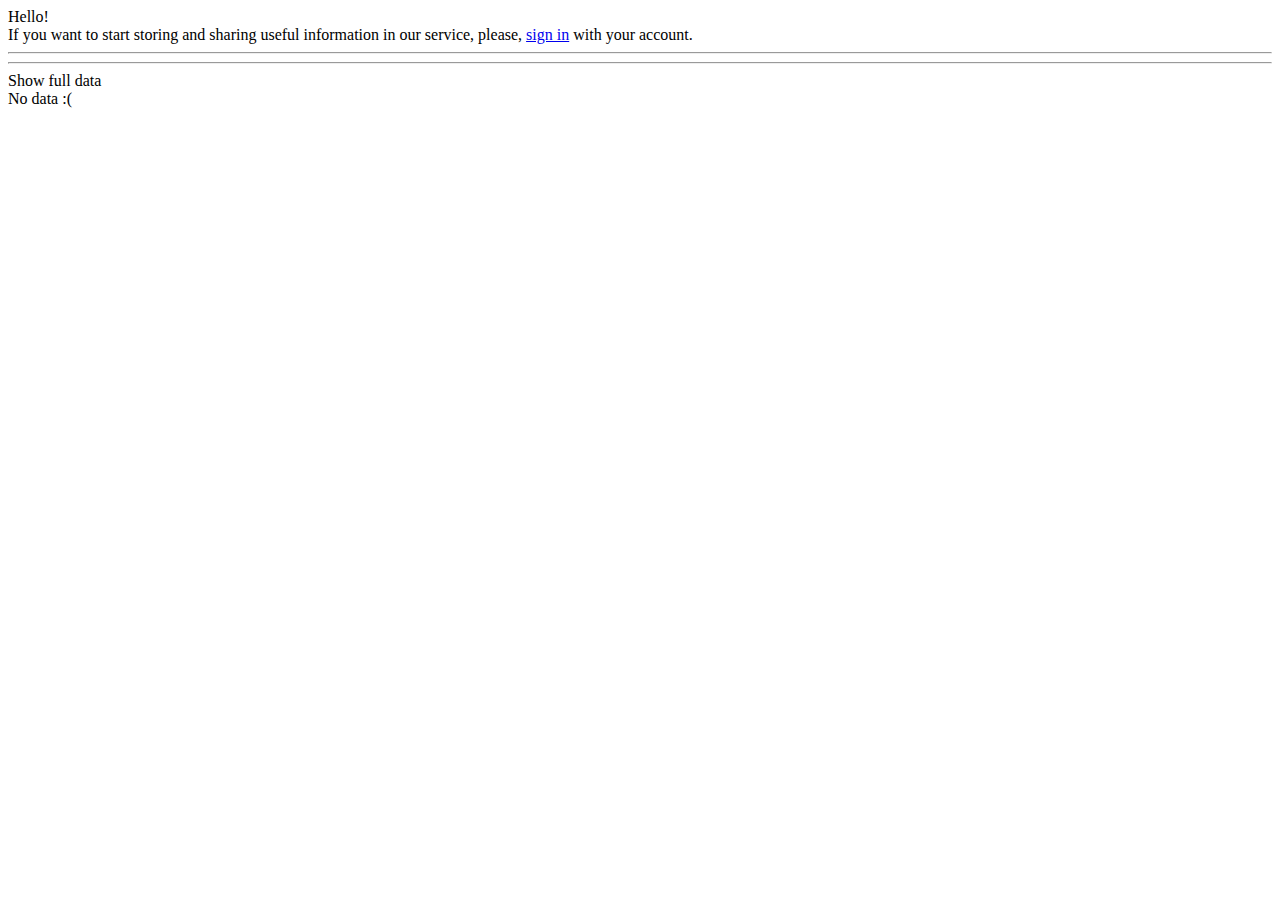
<file: src/main/resources/templates/index.html>
<!DOCTYPE html>
<html lang="en" xmlns:th="http://www.thymeleaf.org" xmlns:sec="http://www.thymeleaf.org">

<head th:replace="~{fragments/head :: head('Home')}">
</head>

<body>

<header th:replace="~{fragments/header :: header}"></header>

<div class="main-container">

    <div sec:authorize="!isAuthenticated()" class="hello-container">
        <span class="hello">Hello!</span>
        <div class="description-service">
            <span>If you want to start storing and sharing useful information in our service, please,</span>
            <a href="/user/sign_in">sign in</a>
            <span>with your account.</span>
        </div>
    </div>

    <div class="elements-container" sec:authorize="isAuthenticated()">
        <div th:each="element : ${storedElements}" class="stored-element" th:if="${storedElements.size() > 0}">
            <div class="title-container">
                <span th:text="${element.title}" class="title"></span>
                <span th:text="${element.accessType.title}" class="access-type"></span>
            </div>
            <span class="category" th:text="${element.category.title}"></span>
            <span class="category" th:text="'Stored by: ' + ${element.storedByUser.name} + ' ' + ${element.storedByUser.surname}"></span>
            <hr>
            <span class="description" th:text="${element.description}"></span>
            <hr>
            <a th:href="${element.link}" target="_blank">Show full data</a>
        </div>

        <div th:if="${storedElements.size() == 0}">
            <div class="description-service">
                <span>No data :(</span>
            </div>
        </div>

    </div>

</div>

</body>
</html>
</file>
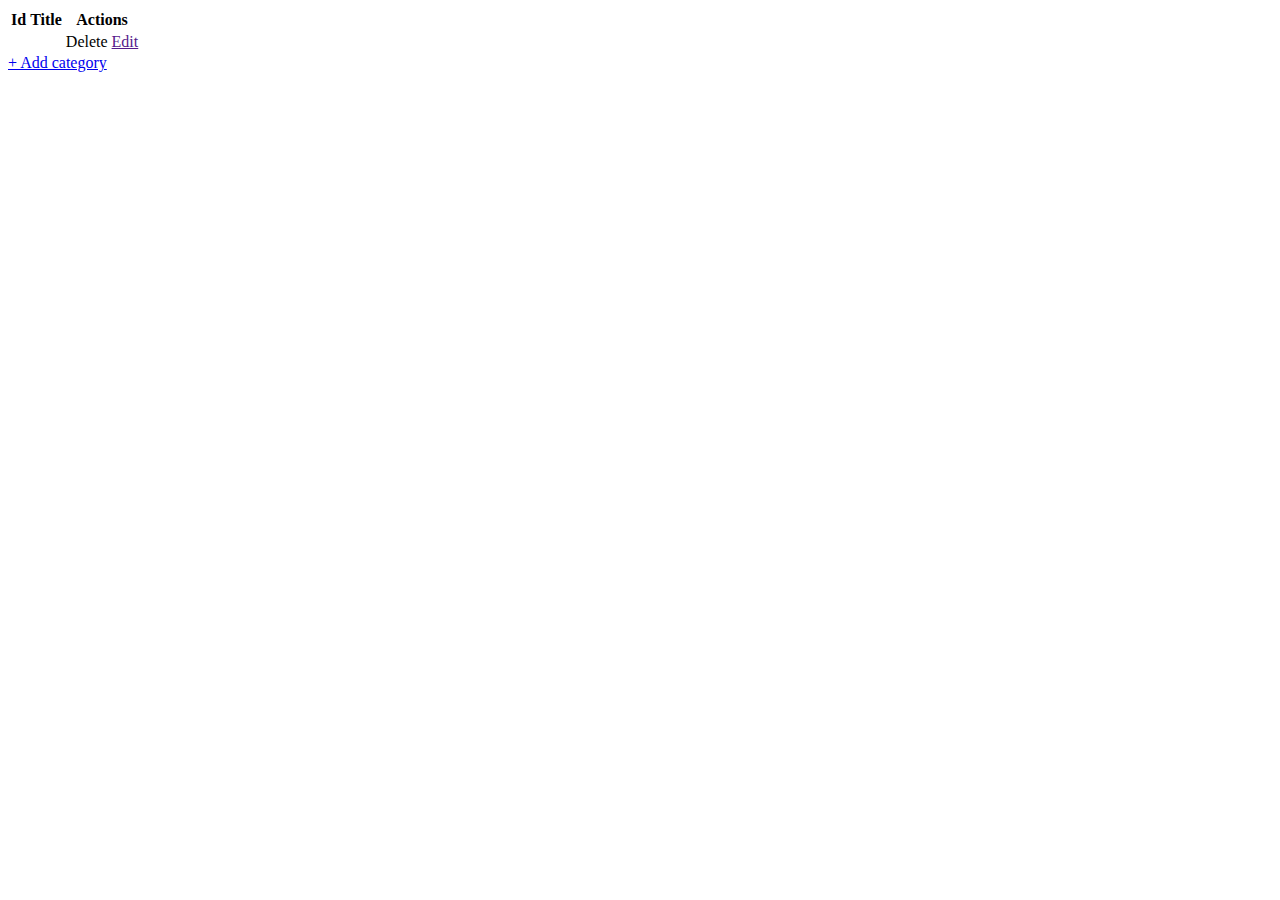
<file: src/main/resources/templates/categories.html>
<!DOCTYPE html>
<html lang="en" xmlns:th="http://www.thymeleaf.org" xmlns:sec="http://www.thymeleaf.org">

<head th:replace="~{fragments/head :: head('Categories')}">
</head>

<body>

<header th:replace="~{fragments/header :: header}"></header>

<div class="main-container">

  <div class="table-container">

    <table class="table">
      <thead>
      <tr>
        <th scope="col" sec:authorize="hasAuthority('ADMIN')">Id</th>
        <th scope="col">Title</th>
        <th scope="col">Actions</th>
      </tr>
      </thead>
      <tbody>
      <tr th:each="category: ${categories}">
        <td th:text="${category.id}" sec:authorize="hasAuthority('ADMIN')"></td>
        <td th:text="${category.title}"></td>
        <td>
          <div class="button-row">
            <a th:href="@{'/categories/delete/' + ${category.id}}" class="btn btn-outline-danger">Delete</a>
            <a th:href="@{'/categories/update/' + ${category.id}}" href="" class="btn btn-outline-primary">Edit</a>
          </div>
        </td>
      </tr>
      </tbody>
    </table>

    <a href="/categories/new" class="btn btn-outline-primary">+ Add category</a>
  </div>

</div>

</body>
</html>
</file>
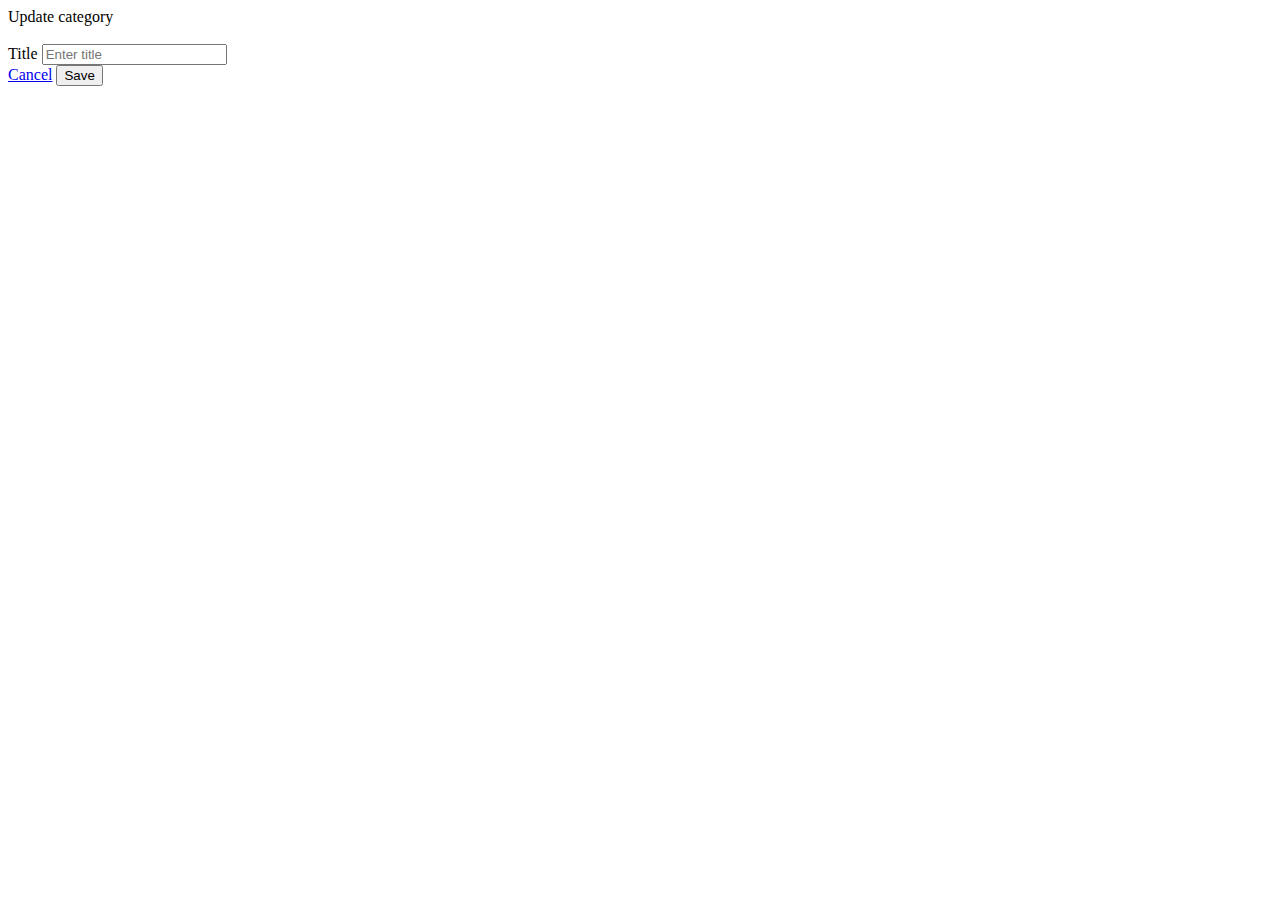
<file: src/main/resources/templates/category_update.html>
<!DOCTYPE html>
<html lang="en" xmlns:th="http://www.thymeleaf.org" xmlns:sec="http://www.thymeleaf.org">

<head th:replace="~{fragments/head :: head('Update Category')}">
</head>

<body>

<header th:replace="~{fragments/header :: header}"></header>

<div class="main-container">

    <div class="form-container">

        <span class="form-title">Update category</span>

        <form method="POST"
              role="form"
              th:action="@{/categories/update}">

            <section class="form-errors" th:if="${categoryError}">
                <li class="form-error" th:text="${categoryError}"></li>
            </section>

            <input type="hidden" th:field="${category.id}" th:value="${category.id}">

            <div class="form-group">
                <label for="title">Title</label>
                <input type="text" id="title" name="title" class="form-control"
                       th:field="${category.title}" required placeholder="Enter title">
                <span th:if="${#fields.hasErrors('category.title')}" th:errors="*{category.title}" style="color: red;"></span>
            </div>

            <div class="button-row">
                <a href="/categories" class="btn btn-danger">Cancel</a>
                <button type="submit" class="btn btn-success">Save</button>
            </div>


        </form>

    </div>

</div>
</body>
</html>
</file>
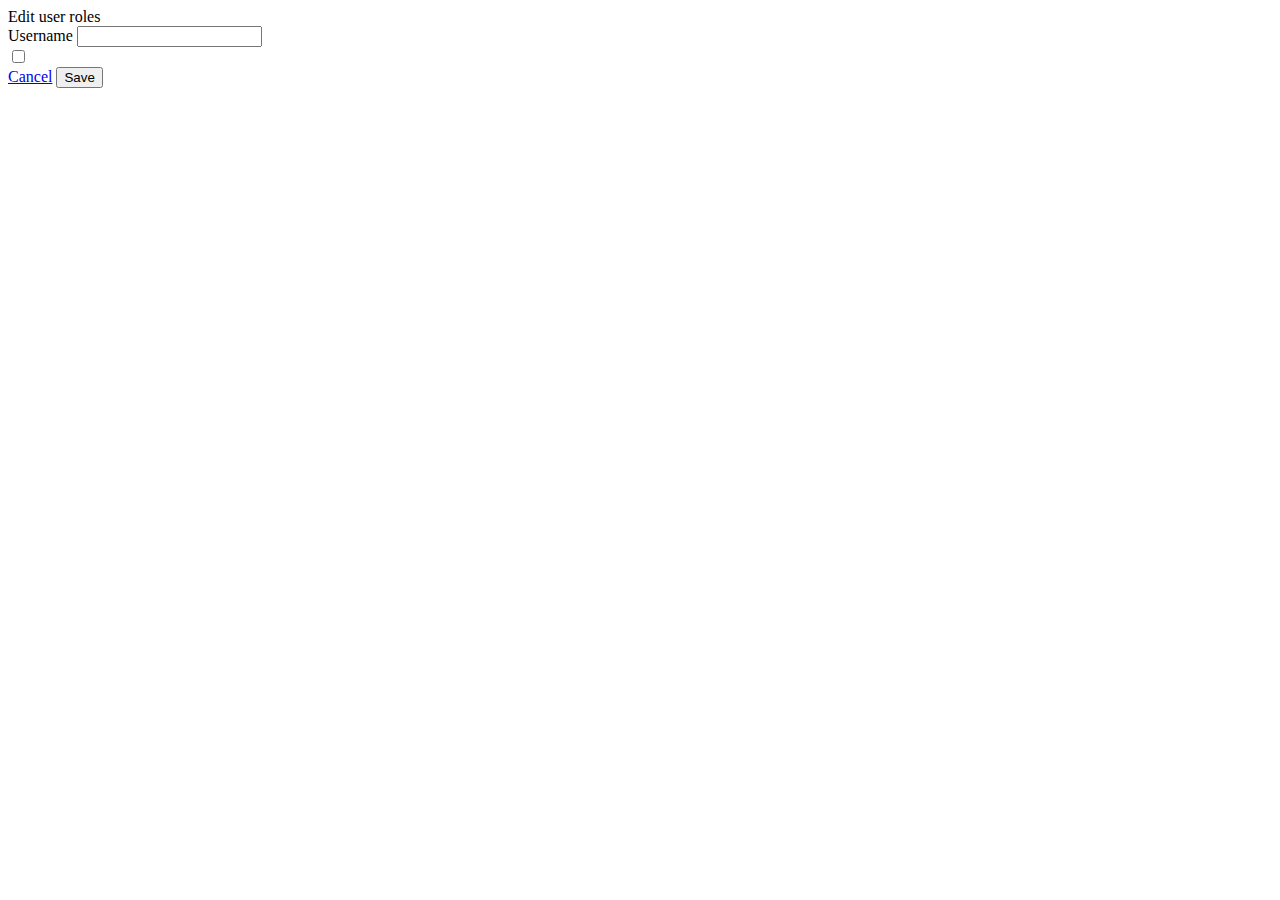
<file: src/main/resources/templates/edit_user.html>
<!DOCTYPE html>
<html lang="en" xmlns:th="http://www.thymeleaf.org" xmlns:sec="http://www.thymeleaf.org">

<head th:replace="~{fragments/head :: head('Edit User')}">
</head>

<body>

<header th:replace="~{fragments/header :: header}"></header>

<div class="main-container">

    <div class="form-container">

        <span class="form-title">Edit user roles</span>

        <form method="POST"
              role="form"
              th:action="@{/users/edit}">

            <input type="hidden" th:field="${user.id}" th:value="${user.id}">

            <div class="form-group">
                <label for="username">Username</label>
                <input type="text" id="username" name="username" class="form-control"
                       th:field="${user.username}" readonly>
            </div>
            <div class="form-group">
                <div class="column-form-group">
                    <div class="role-checkbox" th:each="role : ${roles}">
                        <label th:for="${role.getId()}" th:text="${role.getTitle()}"></label>
                        <input th:id="${role.getId()}" type="checkbox" name="roles[]" th:value="${role.getId()}"
                               th:field="${user.roles}"/>
                    </div>
                </div>
            </div>

            <div class="button-row">
                <a href="/users" class="btn btn-danger">Cancel</a>
                <button type="submit" class="btn btn-primary">Save</button>
            </div>


        </form>

    </div>

</div>

</body>
</html>
</file>
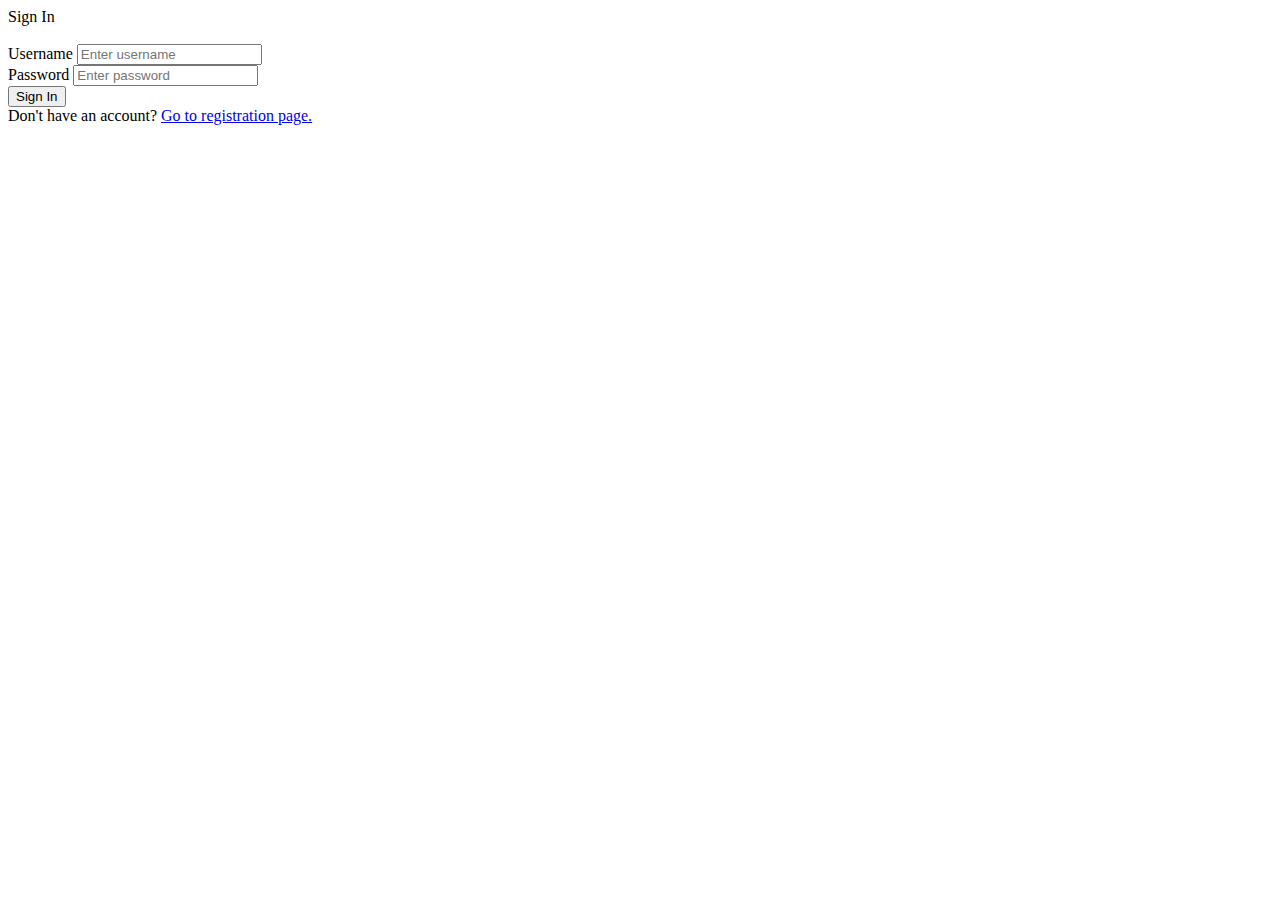
<file: src/main/resources/templates/login.html>
<!DOCTYPE html>
<html lang="en">

<head th:replace="~{fragments/head :: head('Sign In')}">
</head>

<body>

<header th:replace="~{fragments/header :: header}"></header>


<div class="main-container">

    <div class="form-container">

        <span class="form-title">Sign In</span>

        <form method="POST"
              role="form"
              th:action="@{/user/login}">

            <section class="form-errors" th:if="${loginError}">
                <li class="form-error" th:text="${loginError}"></li>
            </section>

            <div class="form-group">
                <label for="username">Username</label>
                <input type="username" id="username" name="username" class="form-control" placeholder="Enter username"
                       th:field="*{user.username}">
            </div>
            <div class="form-group">
                <label for="password">Password</label>
                <input type="password" class="form-control" id="password" name="password" th:field="*{user.password}"
                       placeholder="Enter password">
            </div>

            <button type="submit" class="btn btn-primary">Sign In</button>

        </form>

        <div class="form-footer">
            <span>Don't have an account?</span>
            <a href="/user/sign_up">Go to registration page.</a>
        </div>

    </div>

</div>

</body>
</html>
</file>
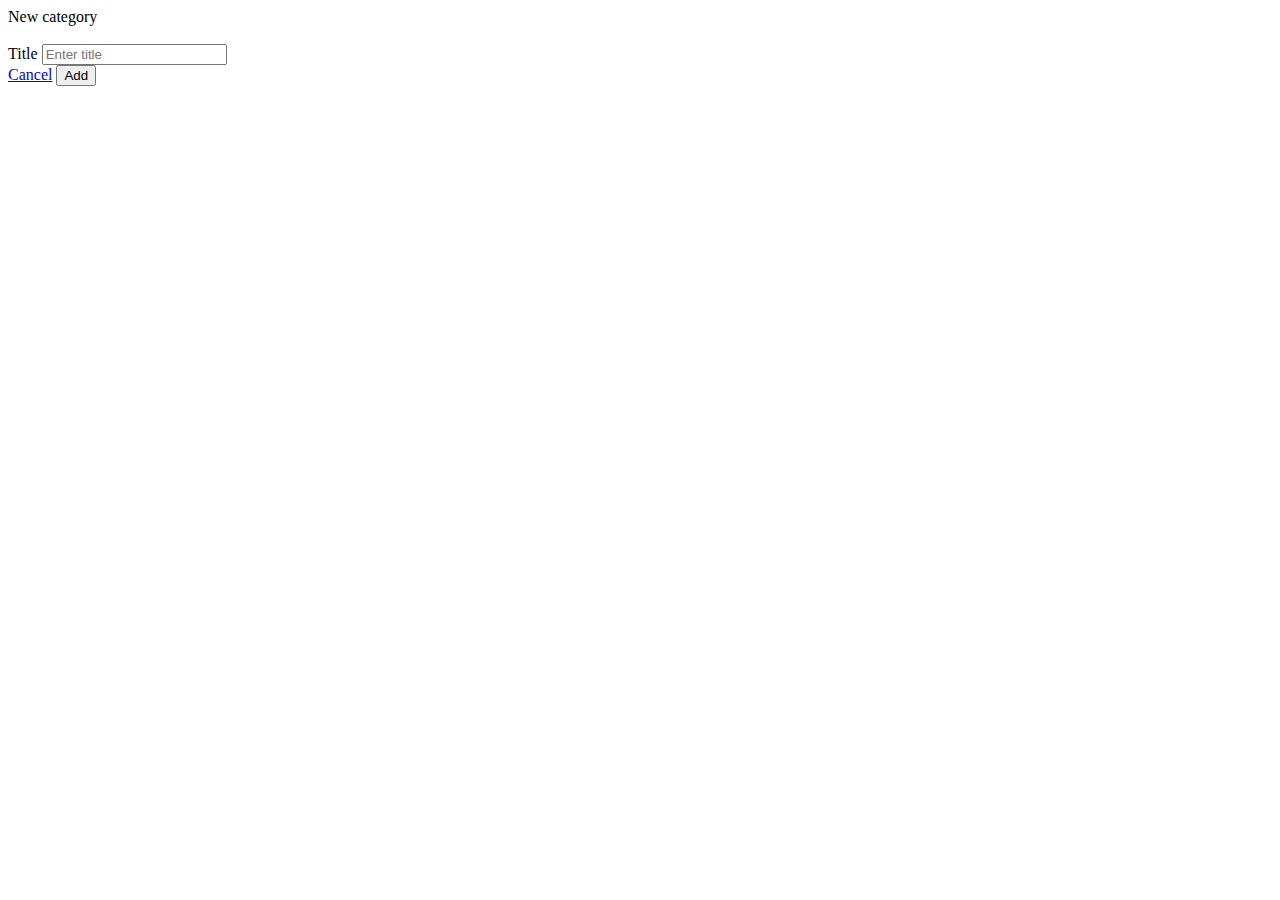
<file: src/main/resources/templates/new_category.html>
<!DOCTYPE html>
<html lang="en" xmlns:th="http://www.thymeleaf.org" xmlns:sec="http://www.thymeleaf.org">

<head th:replace="~{fragments/head :: head('New Category')}">
</head>

<body>

<header th:replace="~{fragments/header :: header}"></header>

<div class="main-container">

  <div class="form-container">

    <span class="form-title">New category</span>

    <form method="POST"
          role="form"
          th:action="@{/categories/new}">

      <section class="form-errors" th:if="${categoryError}">
        <li class="form-error" th:text="${categoryError}"></li>
      </section>

      <div class="form-group">
        <label for="title">Title</label>
        <input type="text" id="title" name="title" class="form-control"
               th:field="${category.title}" required placeholder="Enter title">
        <span th:if="${#fields.hasErrors('category.title')}" th:errors="*{category.title}" style="color: red;"></span>
      </div>

      <div class="button-row">
        <a href="/categories" class="btn btn-danger">Cancel</a>
        <button type="submit" class="btn btn-success">Add</button>
      </div>


    </form>

  </div>

</div>

</body>
</html>
</file>
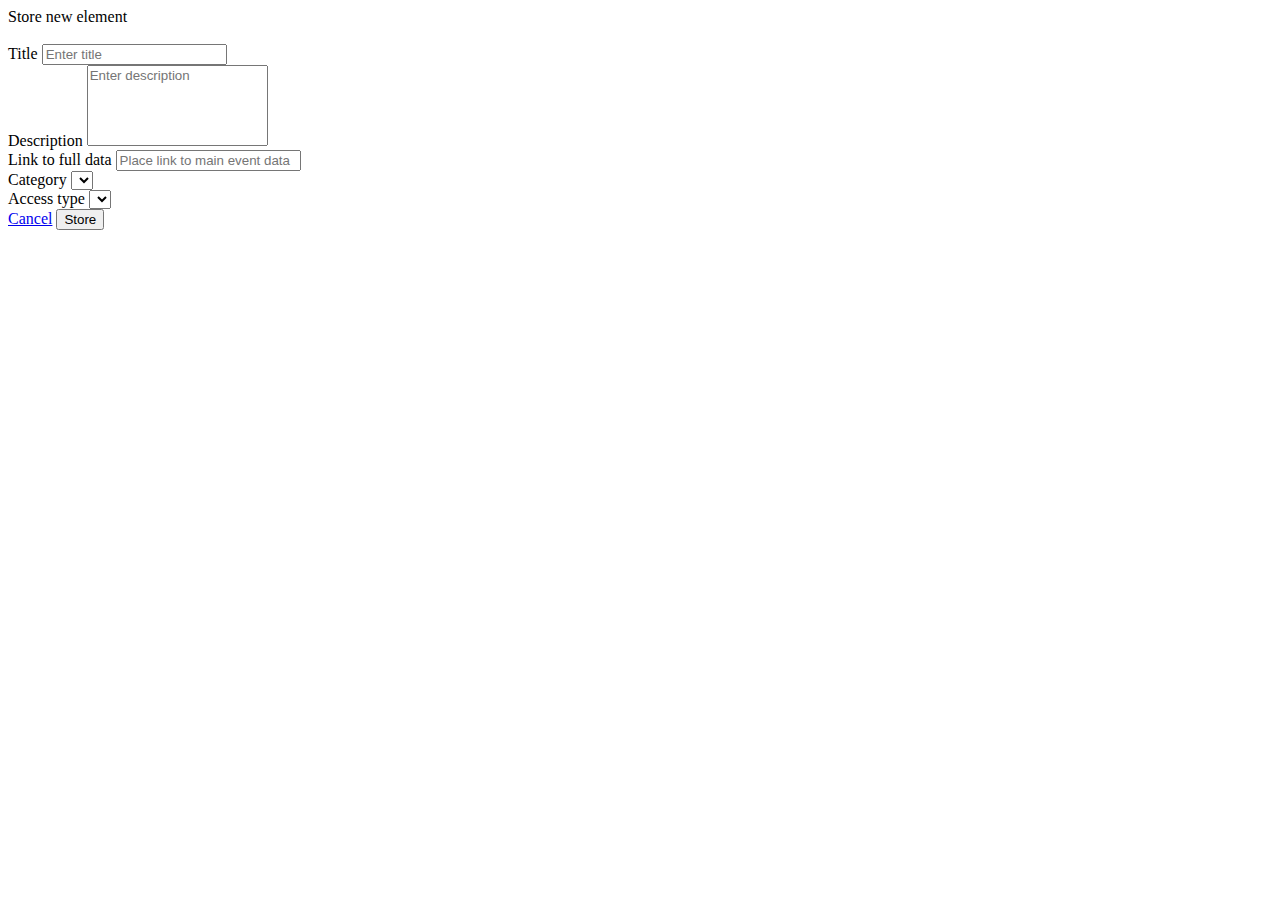
<file: src/main/resources/templates/new_element.html>
<!DOCTYPE html>
<html lang="en" xmlns:th="http://www.thymeleaf.org" xmlns:sec="http://www.thymeleaf.org">

<head th:replace="~{fragments/head :: head('New Element')}">
</head>

<body>

<header th:replace="~{fragments/header :: header}"></header>

<div class="main-container">

  <div class="form-container">

    <span class="form-title">Store new element</span>

    <form method="POST"
          role="form"
          th:action="@{/store/new}">

      <section class="form-errors" th:if="${storeError}">
        <li class="form-error" th:text="${storeError}"></li>
      </section>

      <div class="form-group">
        <label for="title">Title</label>
        <input type="text" id="title" name="title" class="form-control"
               th:field="${storedElement.title}" required placeholder="Enter title">
        <span th:if="${#fields.hasErrors('storedElement.title')}" th:errors="*{storedElement.title}" style="color: red;"></span>
      </div>

      <div class="form-group">
        <label for="description">Description</label>
        <textarea id="description" name="description" th:field="${storedElement.description}" placeholder="Enter description"  class="form-control" rows="5" style="resize: none; font-family: 'Alata', sans-serif;" maxlength="255"></textarea>
        <span th:if="${#fields.hasErrors('storedElement.description')}" th:errors="*{storedElement.description}" style="color: red;"></span>
      </div>

      <div class="form-group">
        <label for="full-data">Link to full data</label>
        <input type="text" id="full-data" name="full-data" class="form-control"
               th:field="${storedElement.link}" placeholder="Place link to main event data">
        <span th:if="${#fields.hasErrors('storedElement.link')}" th:errors="*{storedElement.link}" style="color: red;"></span>
      </div>

      <div class="form-group">
        <label for="category">Category</label>
        <select id="category" name="category" th:field="${storedElement.category}" class="form-control" style="text-transform: lowercase; font-family: 'Alata', sans-serif">
          <option th:each="category : ${categories}" th:value="${category.title}" th:text="${category.title}"></option>
        </select>
      </div>

      <div class="form-group">
        <label for="access-type">Access type</label>
        <select id="access-type" name="access-type" th:field="${storedElement.accessType}" class="form-control" style="text-transform: lowercase; font-family: 'Alata', sans-serif" onchange="onAccessTypeSelected()">
          <option th:each="accessType : ${accessTypes}" th:value="${accessType.title}" th:text="${accessType.title}"></option>
        </select>
      </div>

      <div class="form-group" id="users-box" style="display: none">
        <label for="users">Users</label>
        <select id="users" name="users" th:field="${storedElement.sharedWithUsers}" class="form-control" style="font-family: 'Alata', sans-serif" multiple>
          <option style="text-transform: capitalize" th:if="${user.username != #authentication.principal.username}" th:each="user : ${users}" th:value="${user.username}" th:text="${user.name} + ' ' + ${user.surname}"></option>
        </select>
      </div>

      <div class="button-row">
        <a href="/store" class="btn btn-danger">Cancel</a>
        <button type="submit" class="btn btn-success">Store</button>
      </div>


    </form>

  </div>

</div>

<script>

  function onAccessTypeSelected(){
    let accessType = document.getElementById('access-type').value;
    let usersBox = document.getElementById('users-box');

    if(accessType === 'SHARED WITH USERS'){
      usersBox.style.display = 'block';
    }else{
      usersBox.style.display = 'none';
    }

  }

</script>

</body>

</html>
</file>
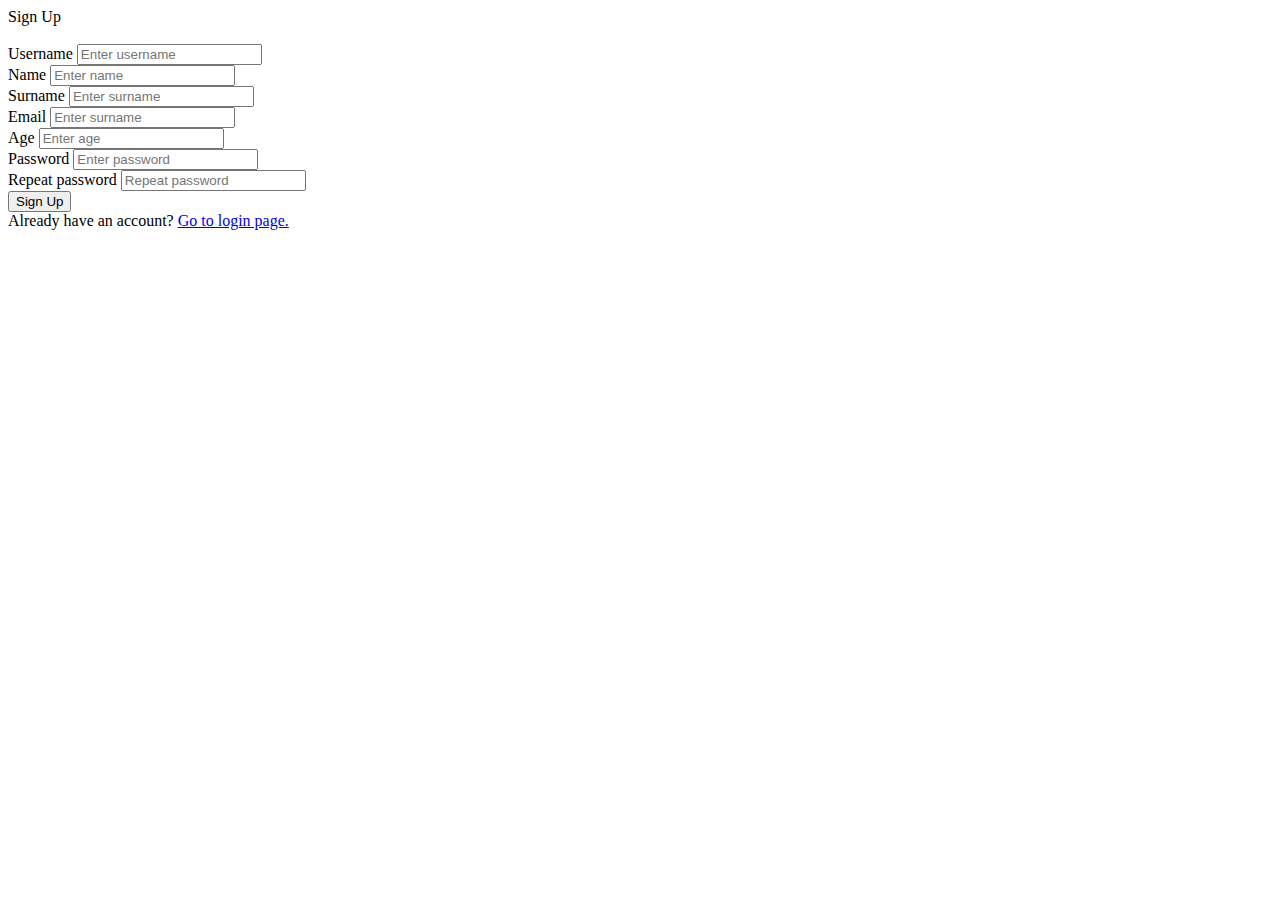
<file: src/main/resources/templates/register.html>
<!DOCTYPE html>
<html lang="en">

<head th:replace="~{fragments/head :: head('Sign Up')}">
</head>

<body>

<header th:replace="~{fragments/header :: header}"></header>

<div class="main-container">

    <div class="form-container">

        <span class="form-title">Sign Up</span>

        <form
                method="POST"
                role="form"
                th:action="@{/user/register}">

            <section class="form-errors" th:if="${registerError}">
                <li class="form-error" th:text="${registerError}"></li>
            </section>

            <div class="form-group">
                <label for="username">Username</label>
                <input type="username" id="username" name="username" class="form-control" placeholder="Enter username"
                       th:field="*{user.username}" required>
                <span th:if="${#fields.hasErrors('user.username')}" th:errors="*{user.username}" style="color: red;"></span>
            </div>

            <div class="form-group">
                <label for="name">Name</label>
                <input type="text" id="name" name="name" class="form-control" placeholder="Enter name"
                       th:field="*{user.name}" required>
                <span th:if="${#fields.hasErrors('user.name')}" th:errors="*{user.name}" style="color: red;"></span>
            </div>

            <div class="form-group">
                <label for="surname">Surname</label>
                <input type="text" id="surname" name="surname" class="form-control" placeholder="Enter surname"
                       th:field="*{user.surname}" required>
                <span th:if="${#fields.hasErrors('user.surname')}" th:errors="*{user.surname}" style="color: red;"></span>
            </div>

            <div class="form-group">
                <label for="email">Email</label>
                <input type="text" id="email" name="email" class="form-control" placeholder="Enter surname"
                       th:field="*{user.email}" required>
                <span th:if="${#fields.hasErrors('user.email')}" th:errors="*{user.email}" style="color: red;"></span>
            </div>

            <div class="form-group">
                <label for="age">Age</label>
                <input type="number" id="age" name="age" class="form-control" placeholder="Enter age"
                       th:field="*{user.age}" required>
                <span th:if="${#fields.hasErrors('user.age')}" th:errors="*{user.age}" style="color: red;"></span>
            </div>

            <div class="form-group">
                <label for="password">Password</label>
                <input type="password" class="form-control" id="password" name="password" th:field="*{user.password}"
                       placeholder="Enter password">
                <span th:if="${#fields.hasErrors('user.password')}" th:errors="*{user.password}" style="color: red;"></span>
            </div>

            <div class="form-group">
                <label for="matchPassword">Repeat password</label>
                <input type="password" class="form-control" id="matchPassword" name="matchPassword"
                       th:field="*{user.matchingPassword}"
                       placeholder="Repeat password">
                <span th:if="${#fields.hasErrors('user.matchingPassword')}" th:errors="*{user.matchingPassword}" style="color: red;"></span>
            </div>

            <button type="submit" class="btn btn-primary">Sign Up</button>

        </form>

        <div class="form-footer">
            <span>Already have an account?</span>
            <a href="/user/sign_in">Go to login page.</a>
        </div>

    </div>

</div>

</body>
</html>
</file>
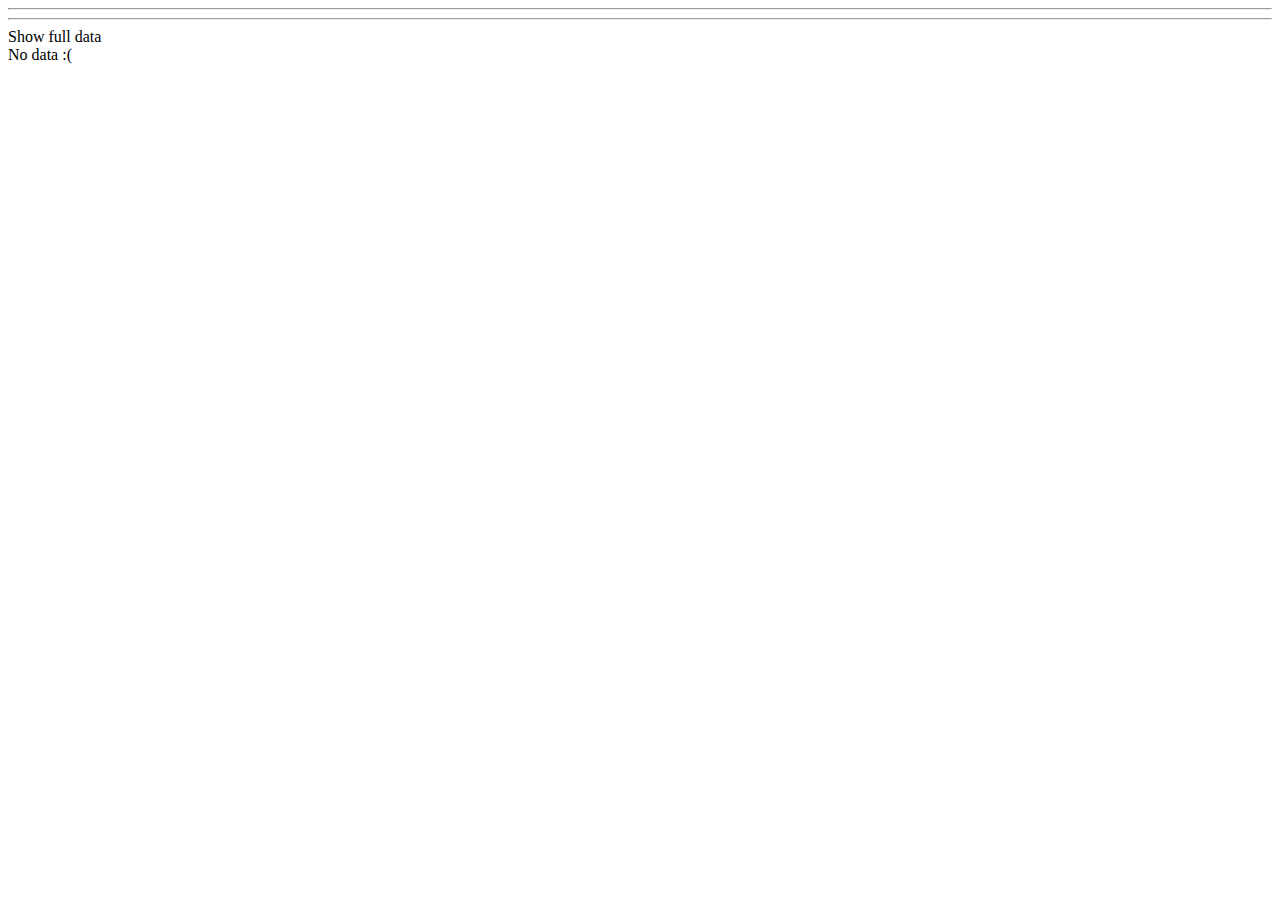
<file: src/main/resources/templates/shared.html>
<!DOCTYPE html>
<html lang="en">
<head th:replace="~{fragments/head :: head('Shared With Me')}">
</head>

<body>

<header th:replace="~{fragments/header :: header}"></header>

<div class="main-container">

    <div class="elements-container">
        <div th:each="element : ${storedElements}" class="stored-element" th:if="${storedElements.size() > 0}">
            <div class="title-container">
                <span th:text="${element.title}" class="title"></span>
                <span th:text="${element.accessType.title}" class="access-type"></span>
            </div>
            <span class="category" th:text="${element.category.title}"></span>
            <span class="category"
                  th:text="'Stored by: ' + ${element.storedByUser.name} + ' ' + ${element.storedByUser.surname}"></span>
            <hr>
            <span class="description" th:text="${element.description}"></span>
            <hr>
            <a th:href="${element.link}" target="_blank">Show full data</a>
        </div>

        <div th:if="${storedElements.size() == 0}">
            <div class="description-service">
                <span>No data :(</span>
            </div>
        </div>

    </div>

</div>

</body>
</html>
</file>
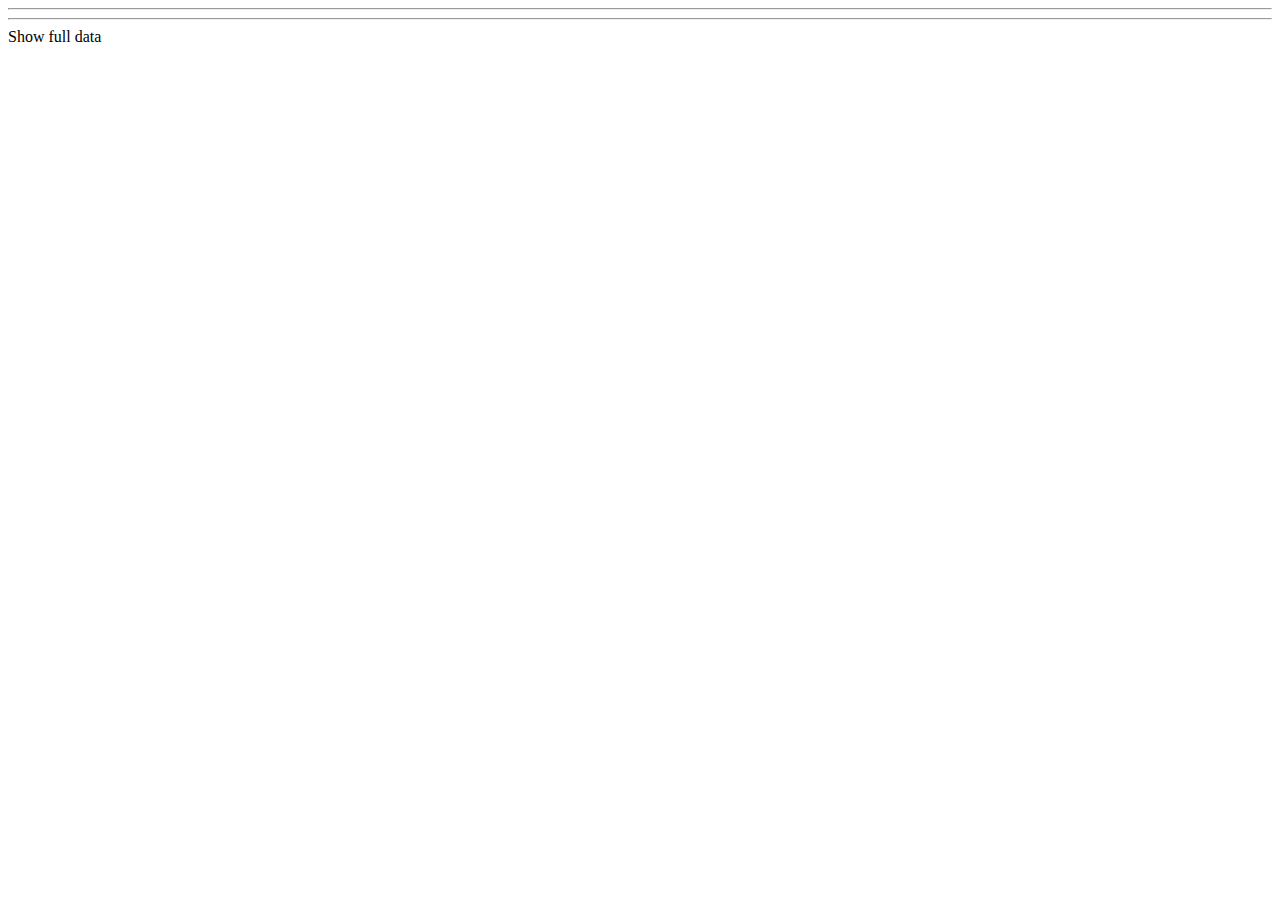
<file: src/main/resources/templates/shared_element.html>
<!DOCTYPE html>
<html lang="en">
<head th:replace="~{fragments/head :: head('Shared Element')}">
</head>

<body>

<header th:replace="~{fragments/header :: header}"></header>

<div class="main-container">

  <div class="elements-container">
    <div class="stored-element">
      <div class="title-container">
        <span th:text="${element.title}" class="title"></span>
        <span th:text="${element.accessType.title}" class="access-type"></span>
      </div>
      <span class="category" th:text="${element.category.title}"></span>
      <span class="category" th:text="'Stored by: ' + ${element.storedByUser.name} + ' ' + ${element.storedByUser.surname}"></span>
      <hr>
      <span class="description" th:text="${element.description}"></span>
      <hr>
      <a th:href="${element.link}" target="_blank">Show full data</a>
    </div>
  </div>

</div>

</body>
</html>
</file>
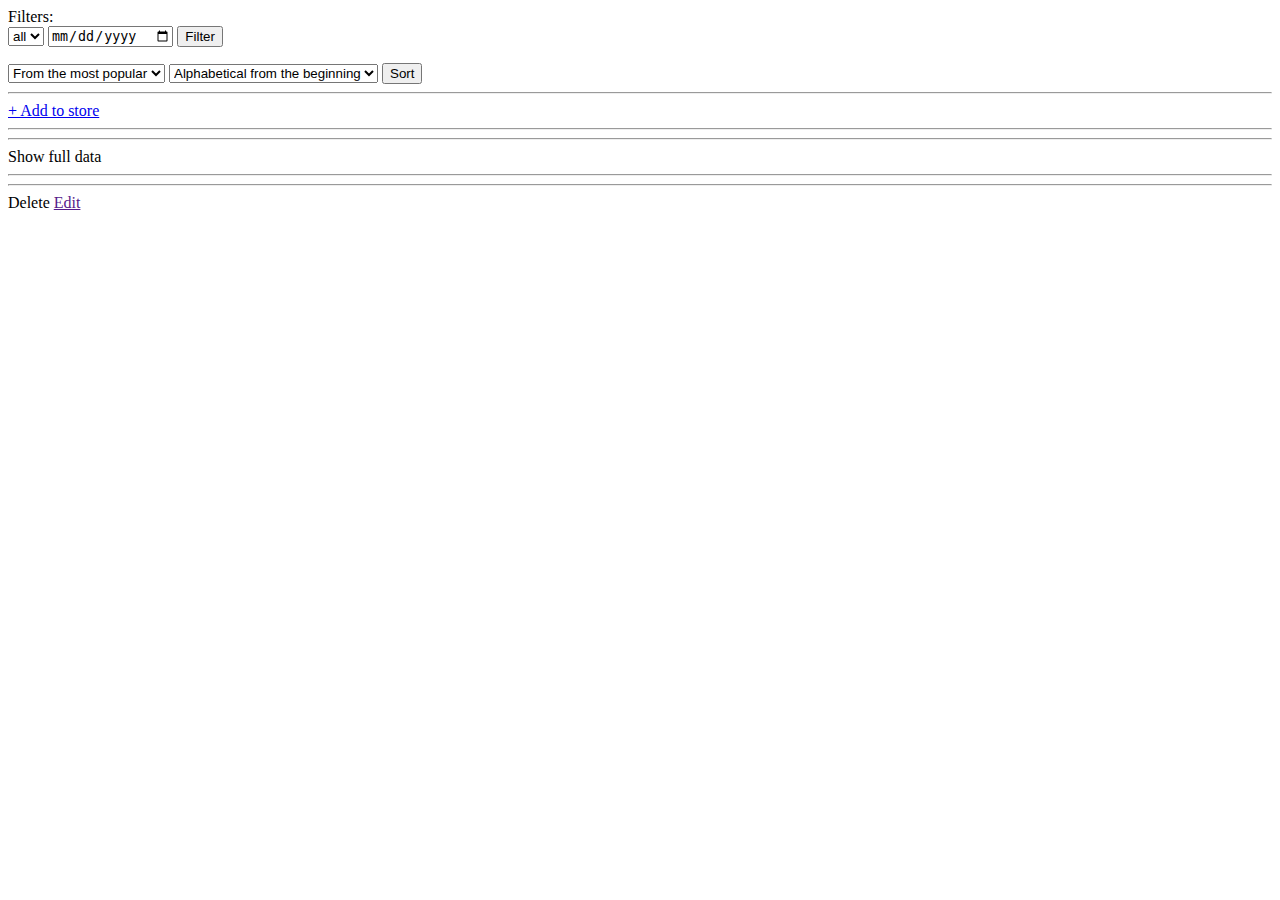
<file: src/main/resources/templates/store.html>
<!DOCTYPE html>
<html lang="en" xmlns:th="http://www.thymeleaf.org" xmlns:sec="http://www.thymeleaf.org">
<head th:replace="~{fragments/head :: head('My Store')}">
</head>

<body>

<header th:replace="~{fragments/header :: header}"></header>


<div class="main-container">

    <div class="filter-container">
        <span class="title">Filters:</span>
        <form method="GET"
              role="form"
              th:action="@{/store}" style="display: flex; flex-direction: column; gap: 1rem">
            <div class="fields">
                <select class="form-control" id="category-filter" name="category-filter" th:field="${filters.categoryFilter}">
                    <option value="all">all</option>
                    <option th:each="category : ${categories}" th:value="${category.title}"
                            th:text="${category.title}"></option>
                </select>
                <input type="date" id="date-filter" class="form-control" name="date-filter" th:field="${filters.dateFilter}" >

                <button type="submit" class="btn btn-outline-success">Filter</button>
            </div>

            <div class="fields">
                <select class="form-control" id="category-sort" name="category-sort" th:field="${filters.categorySort}">
                    <option value="most">From the most popular</option>
                    <option value="least">From the least popular</option>
                </select>

                <select class="form-control" id="alphabetical-sort" name="alphabetical-sort" th:field="${filters.alphabeticalSort}">
                    <option value="start">Alphabetical from the beginning</option>
                    <option value="end">Alphabetical from the end</option>
                </select>

                <button type="submit" class="btn btn-outline-success">Sort</button>
            </div>
        </form>
    </div>

    <hr class="delimiter">

    <a href="/store/new" class="btn btn-outline-success new-element">+ Add to store</a>

    <div class="elements-container">

        <div th:each="element : ${storedElements}" class="stored-element">
            <div class="title-container">
                <span th:text="${element.title}" class="title"></span>
                <span th:text="${element.accessType.title}" class="access-type"></span>
            </div>
            <span class="category" th:text="${element.category.title}"></span>
            <span class="category"
                  th:text="'Stored by: ' + ${element.storedByUser.name} + ' ' + ${element.storedByUser.surname} + ', ' + ${element.getFormattedDate()}"></span>
            <hr>
            <span class="description" th:text="${element.description}"></span>
            <hr>
            <a th:href="${element.link}" target="_blank" class="full-link">Show full data</a>
            <hr th:if="${element.accessType.title == 'SHARED VIA LINK'}">
            <span th:if="${element.accessType.title == 'SHARED VIA LINK'}" class="category"
                  th:text="'Link to share: ' + ${element.getSharedLink()}"></span>
            <hr>
            <div class="button-row">
                <a th:href="@{'/store/delete/' + ${element.id}}" class="btn btn-outline-danger">Delete</a>
                <a th:href="@{'/store/edit/' + ${element.id}}" href="" class="btn btn-outline-primary">Edit</a>
            </div>
        </div>

    </div>

</div>


</body>
</html>
</file>
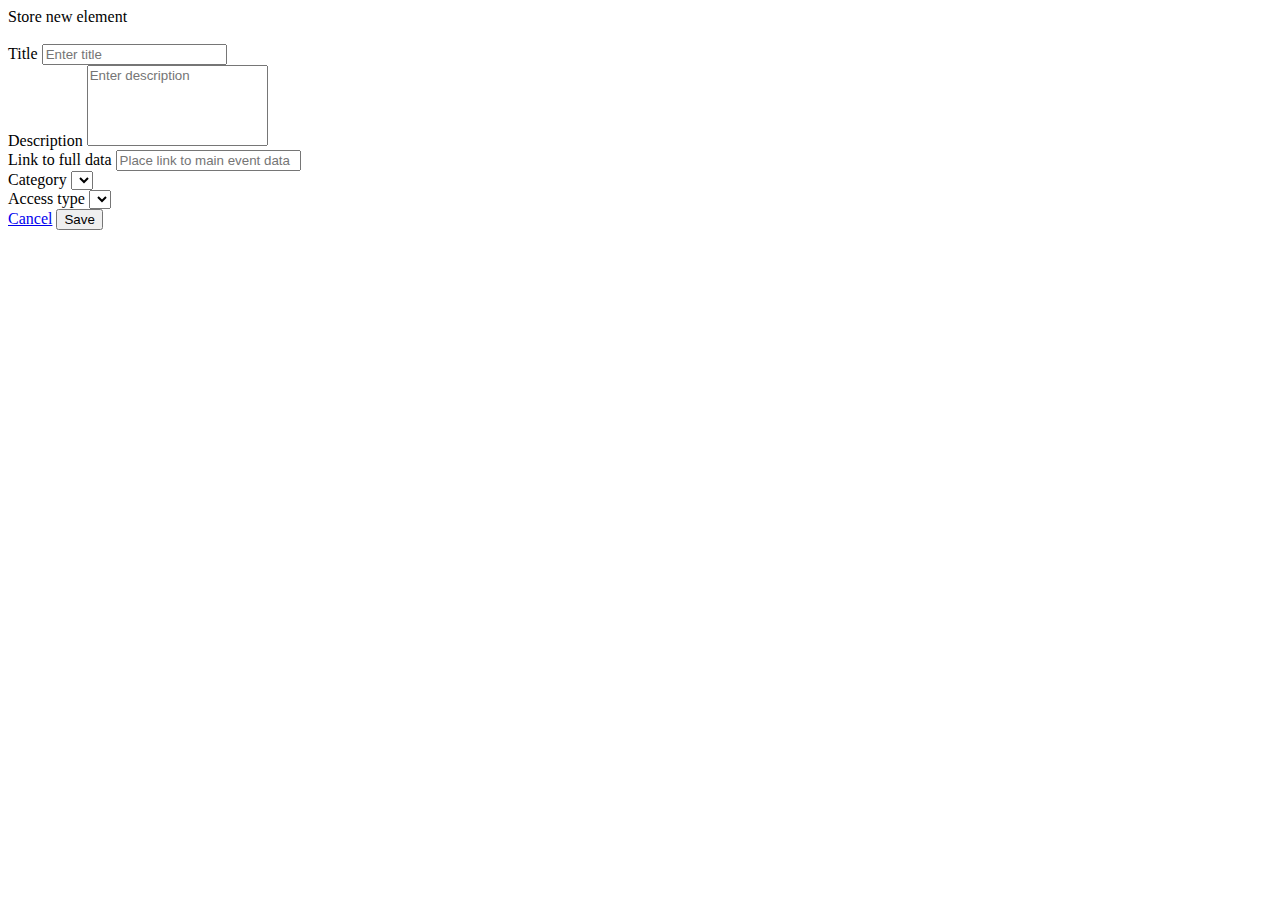
<file: src/main/resources/templates/store_edit.html>
<!DOCTYPE html>
<html lang="en" xmlns:th="http://www.thymeleaf.org" xmlns:sec="http://www.thymeleaf.org">

<head th:replace="~{fragments/head :: head('Edit Element')}">
</head>

<body>

<header th:replace="~{fragments/header :: header}"></header>

<div class="main-container">

  <div class="form-container">

    <span class="form-title">Store new element</span>

    <form method="POST"
          role="form"
          th:action="@{/store/edit}">

      <section class="form-errors" th:if="${storeError}">
        <li class="form-error" th:text="${storeError}"></li>
      </section>

      <input type="hidden" th:field="${storedElement.id}" th:value="${storedElement.id}">

      <div class="form-group">
        <label for="title">Title</label>
        <input type="text" id="title" name="title" class="form-control"
               th:field="${storedElement.title}" required placeholder="Enter title">
        <span th:if="${#fields.hasErrors('storedElement.title')}" th:errors="*{storedElement.title}" style="color: red;"></span>
      </div>

      <div class="form-group">
        <label for="description">Description</label>
        <textarea id="description" name="description" th:field="${storedElement.description}" placeholder="Enter description" class="form-control" rows="5" style="resize: none; font-family: 'Alata', sans-serif;" maxlength="255"></textarea>
        <span th:if="${#fields.hasErrors('storedElement.description')}" th:errors="*{storedElement.description}" style="color: red;"></span>
      </div>

      <div class="form-group">
        <label for="full-data">Link to full data</label>
        <input type="text" id="full-data" name="full-data" class="form-control"
               th:field="${storedElement.link}" required placeholder="Place link to main event data">
        <span th:if="${#fields.hasErrors('storedElement.link')}" th:errors="*{storedElement.link}" style="color: red;"></span>
      </div>

      <div class="form-group">
        <label for="category">Category</label>
        <select id="category" name="category" th:field="${storedElement.category}" class="form-control" style="text-transform: lowercase; font-family: 'Alata', sans-serif">
          <option th:each="category : ${categories}" th:value="${category.title}" th:text="${category.title}"></option>
        </select>
      </div>

      <div class="form-group">
        <label for="access-type">Access type</label>
        <select id="access-type" name="access-type" th:field="${storedElement.accessType}" class="form-control" style="text-transform: lowercase; font-family: 'Alata', sans-serif" onchange="onAccessTypeSelected()">
          <option th:each="accessType : ${accessTypes}" th:value="${accessType.title}" th:text="${accessType.title}"></option>
        </select>
      </div>

      <div class="form-group" id="users-box" style="display: none">
        <label for="users">Users</label>
        <select id="users" name="users[]" th:field="${storedElement.sharedWithUsers}" class="form-control" style="font-family: 'Alata', sans-serif" multiple>
          <option style="text-transform: capitalize" th:selected="${storedElement.sharedWithUsers.contains(user.username)} ? 'selected' : ''" th:if="${user.username != #authentication.principal.username}" th:each="user : ${users}" th:value="${user.username}" th:text="${user.name} + ' ' + ${user.surname}"></option>
        </select>
      </div>

      <div class="button-row">
        <a href="/store" class="btn btn-danger">Cancel</a>
        <button type="submit" class="btn btn-success">Save</button>
      </div>


    </form>

  </div>

</div>

<script>
  let accessType = document.getElementById('access-type').value;
  if(accessType === 'SHARED WITH USERS'){
    let usersBox = document.getElementById('users-box');
    usersBox.style.display = 'block';
  }

  function onAccessTypeSelected(){
    let accessType = document.getElementById('access-type').value;
    let usersBox = document.getElementById('users-box');

    if(accessType === 'SHARED WITH USERS'){
      usersBox.style.display = 'block';
    }else{
      usersBox.style.display = 'none';
    }

  }

</script>

</body>

</html>
</file>
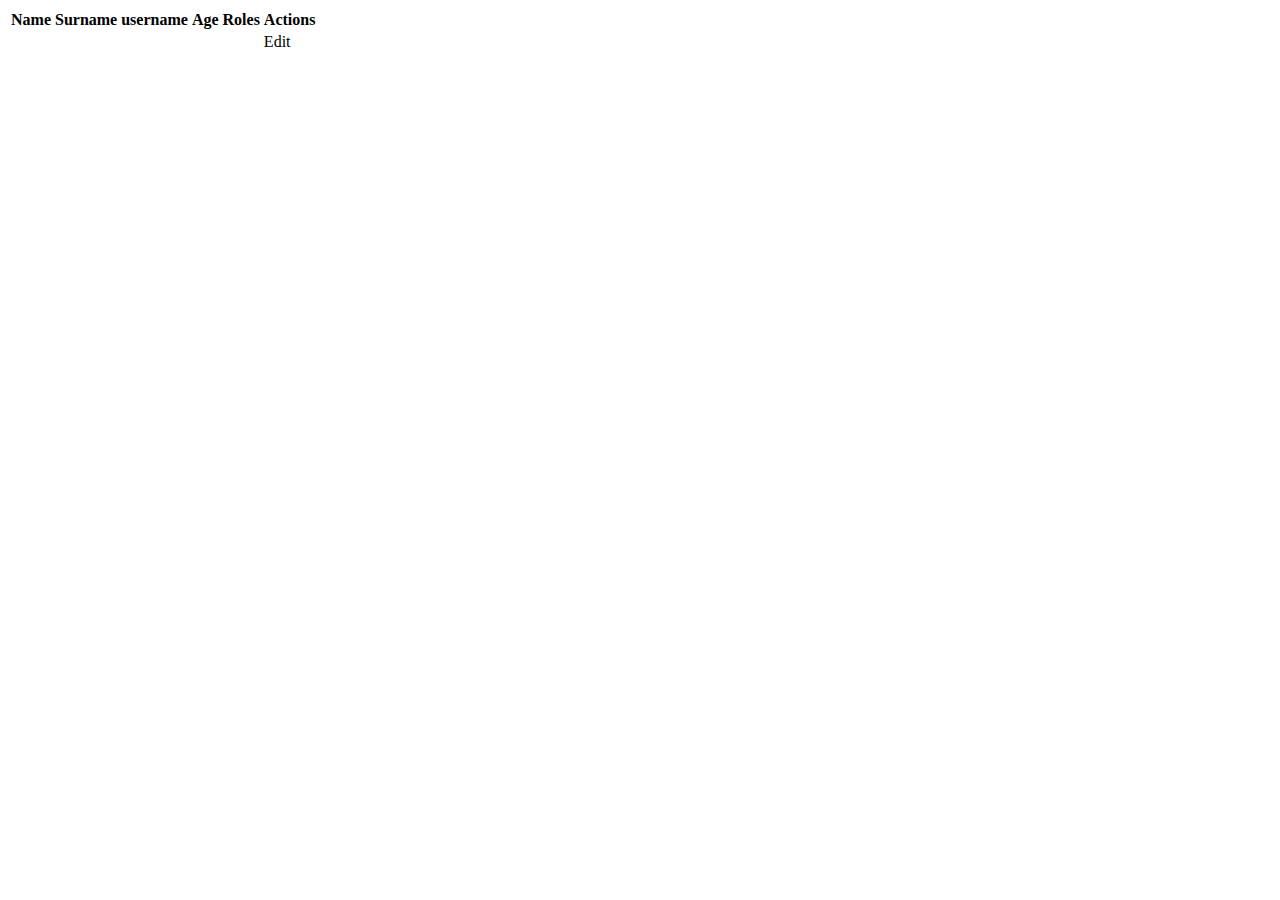
<file: src/main/resources/templates/users.html>
<!DOCTYPE html>
<html lang="en" xmlns:th="http://www.thymeleaf.org" xmlns:sec="http://www.thymeleaf.org">

<head th:replace="~{fragments/head :: head('Users')}">
</head>

<body>

<header th:replace="~{fragments/header :: header}"></header>

<div class="main-container">

    <div class="table-container">
        <table class="table">
            <thead>
            <tr>
                <th scope="col">Name</th>
                <th scope="col">Surname</th>
                <th scope="col">username</th>
                <th scope="col">Age</th>
                <th scope="col">Roles</th>
                <th scope="col">Actions</th>
            </tr>
            </thead>
            <tbody>
            <tr th:each="user: ${users}">
                <td th:text="${user.name}"></td>
                <td th:text="${user.surname}"></td>
                <td th:text="${user.username}"></td>
                <td th:text="${user.age}"></td>
                <td th:text="${user.getTextRoles()}"></td>
                <td>
                    <a th:if="${user.username != #authentication.principal.username}" th:href="@{'/users/edit/' + ${user.id}}" class="btn btn-outline-primary">Edit</a>
                </td>
            </tr>
            </tbody>
        </table>
    </div>

</div>

</body>
</html>
</file>
